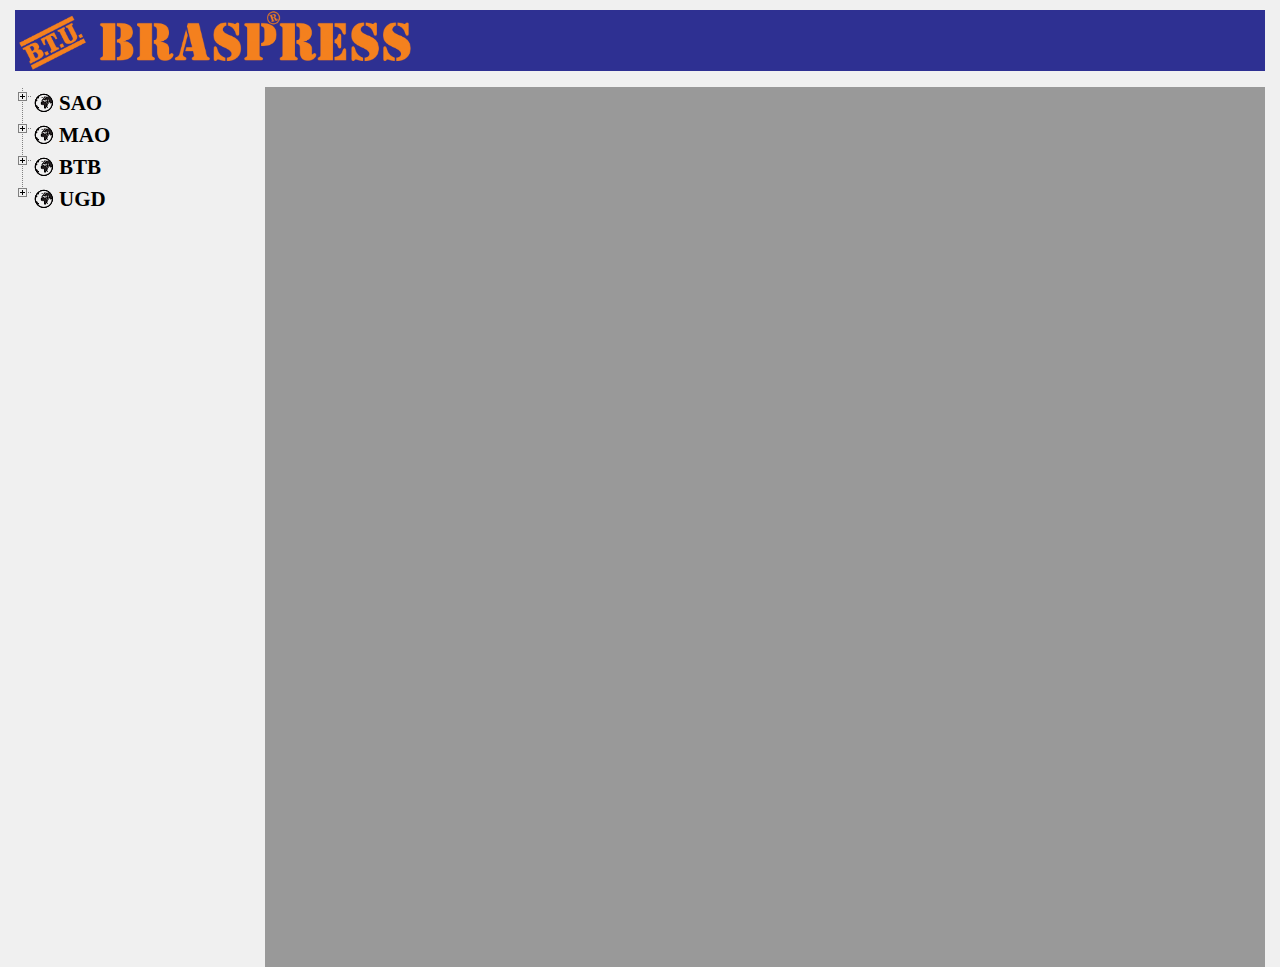
<file: coelho/index.html>
<html>

	
	<head>
		<script type="text/javascript" language="javascript" src='js/jquery-1.9.1.min.js'></script>
		<script type="text/javascript" language="javascript" src='js/jquery.treeview.js'></script>
		<link rel="stylesheet" type="text/css" href="css/style.css" media="all">
		<link rel="stylesheet" type="text/css" href="css/jquery.treeview.css" />
		<title> Firewall Manager Coelho </title>
	</head>
	<body>
		<div id="tudo">
			<nav id="topo" role="navigation">
    				<div class="primary">
				        <h1 id="logo"><img src="img/Logo BTU BRASPRESS.png" alt="Jira"></h1>
				</div>
			
			</nav>
			<div id="principal">
				<iframe id="iframeServer" frameborder="no"  width="100%" height="100%" ></iframe>
			
			</div>
			<div id="menu" style="overflow: auto;">
			</div>
		</div>

	</body>

	
</html>
<script>


	
	function initCoelho(){
		$.ajax({
			  url: "coelho.json",
			  type: "get",
			  dataType: "json",
			  error: function data(data){
				alert("Arquivo 'coelho.json', nao foi configuado corretamento");
			  },	
			  success: function( data ) {
				var html = "<ul id='tree' class='filetree'>";
				
	      		for (var i = 0; i < data.servers.length; i++ ){
 					html += "<li><span class='folder'>" + data.servers[i].filial + "</span>";
	      			for (var j = 0; j < data.servers[i].maquinas.length; j++){
	      				html += "<ul>";
	      				var url = '"' + data.servers[i].maquinas[j].url + '"';
	      				var link = "";
	      				link += "<a href='#' onclick='changeServer("+ url + ");'>";
						link += data.servers[i].maquinas[j].name;
						link += '</a>';
						html += "<li><span class='file'>" + link + "</span></li>";
						html += "</ul>";
	      			}
 					html += "</li>";	
				}  
					
				$("#menu").html(html + "</ul>");

				$("#tree").treeview({
						animated: "fast",
						collapsed: true});
				

			}
			
		});

		

	}	

	function changeServer(url){
		$("#iframeServer").attr("src", url);
	}

	initCoelho();
</script>
</file>
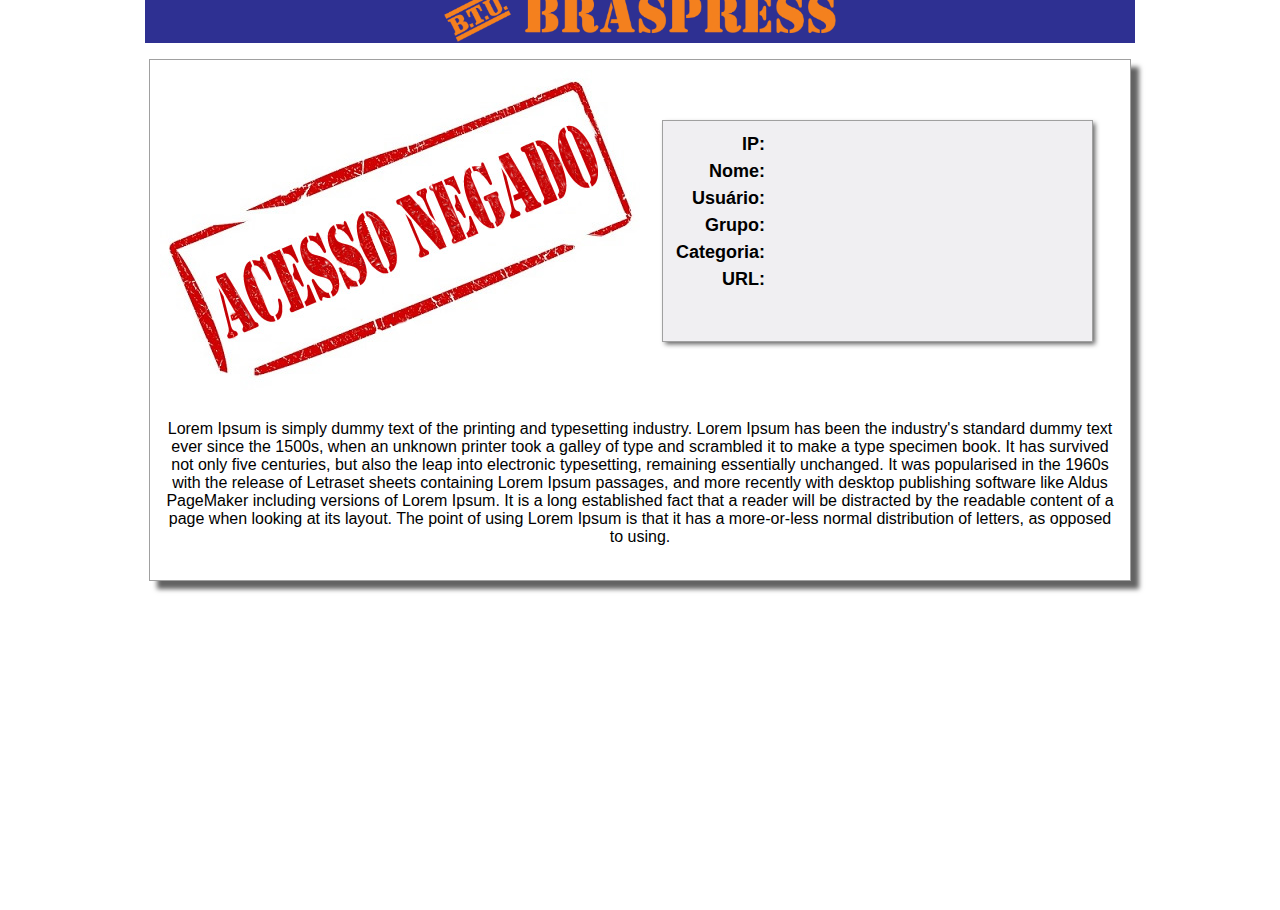
<file: error_proxy/index.html>
<html>
	<head>
			<link rel="stylesheet" type="text/css" href="style.css" media="all">
	</head>
	<body>
		<center>
		<nav id="topo" role="navigation">
    			<div class="primary">
				     <h1 id="logo"><img src="Logo BTU BRASPRESS.png" alt="Jira"></h1>
				</div>
			
			</nav>	
		</center>	
		<div id="body">

			
			<center>
			<div id="bodyInfo">

				<div id="message" style="float:left;">
					<img src="ad.jpg">
				</div>
				
				<div id="info" style="float:left;">
					<table id="tableInfo">
						<tr>
							<td id="tit">
								<b> IP: </b> 
							</td>
							<td id="ip">	
								192.168.0.1
							</td>
						<tr>	
						<tr>
							<td id="tit">
								<b> Nome: </b> 
							</td>
							<td id="nome">	
								Wagner Araujo
							</td>
						<tr>	
						<tr>
							<td id="tit">
								<b> Usu&aacute;rio: </b> 
							</td >
							<td id="usuario">	
								wagneraraujo-sao
							</td>
						<tr>	
						<tr>
							<td id="tit">
								<b> Grupo: </b> 
							</td>
							<td id="grupo">	
								GrupoX
							</td>
						<tr>	
						<tr>
							<td id="tit">
								<b> Categoria: </b> 
							</td>
							<td id="categoria">	
								YYYYYYYY
							</td>
						<tr>	
						<tr>
							<td id="tit">
								<b> URL: </b> 
							</td>
							<td width="310px" id="url">	
								http://youtube.com/jkfdlsjfksadj/fdsafsad
							</td>
						</tr>
					</table>					
	        	</div>	
	        	 <div id="rodape">	
		        	Lorem Ipsum is simply dummy text of the printing and typesetting industry. Lorem Ipsum has been the industry's standard dummy text ever since the 1500s, when an unknown printer took a galley of type and scrambled it to make a type specimen book. It has survived not only five centuries, but also the leap into electronic typesetting, remaining essentially unchanged. It was popularised in the 1960s with the release of Letraset sheets containing Lorem Ipsum passages, and more recently with desktop publishing software like Aldus PageMaker including versions of Lorem Ipsum.

					It is a long established fact that a reader will be distracted by the readable content of a page when looking at its layout. The point of using Lorem Ipsum is that it has a more-or-less normal distribution of letters, as opposed to using.
		        </div>
	        </div>

	        </center>


		</div>		




	</body>
</html>
<script>

	function onload(){
		var ip = getParam("a");
		var nome = getParam("n");
		var usuario = getParam("i");
		var grupo = getParam("s");
		var categoria = getParam("t");
		var url = getParam("u");

		document.getElementById("ip").innerHTML = ip;
		document.getElementById("nome").innerHTML = nome;
		document.getElementById("usuario").innerHTML = usuario;
		document.getElementById("grupo").innerHTML = grupo;
		document.getElementById("categoria").innerHTML = categoria;
		document.getElementById("url").innerHTML = url;
	}


	function getParam(name) {
  		var regexS = "[\\?&]"+name+"=([^&#]*)";
  		var regex = new RegExp( regexS );
  		var tmpURL = window.location.href;
  		var results = regex.exec( tmpURL );
  		if( results == null )
    		return "";
  		else
    		return results[1];
	}



	onload();
</script>
</file>
<file: coelho/css/style.css>
body{
	margin:10px 15px;
	font: 12px Arial, Helvetica, sans-serif;
	background:#F0F0F0;
	text-align:center;
	}
#tudo {
	width:100%;
	text-align:left;
	margin:0 auto;
	}
#principal {

	width:80%;	
	height:100%;
	background-color:#999;
	float:right;
	}
#menu {
	width:20%;
	height:100%;
	background-color:#F0F0F0;
	float:left;
	}
#principal * {
	padding: -5px 5px -5px 5px;
}


#menu p{

	valign:center;
}

a:link, a:visited {
	text-decoration: none;
	font-family:menu;
	font-size:18px;
	color:#F4811E;
	font-weight:bold;

}

a:hover {
	text-decoration: underline;
	color: #F4811E !important;
}

a:active {
	text-decoration: none
}

#topo{
	background-color:#2e3092;
	color:#fff;
}
</file>
<file: error_proxy/style.css>
body{
	text-align:center;
	margin-top: -18px
}

#body {
	margin-top: 10px;	

}

#topo{
	background-color:#2e3092;
	color:#fff;
	margin: -5px;
	width: 990px;
}

#info{
	vertical-align: middle;
	text-align: left;
	height: 200px;
	margin-top: 50;
	margin-left: 20;
	padding: 10;
	border: 1px solid #A0A0A0 ;
	box-shadow: #636363 0.2em 0.2em 0.3em;
	background-color: #F0EFF2;
	
}


#tableInfo {
	font-family: Arial,Helvetica,sans;
	font-size: 14px;
}

#info b {
	font-family: sans-serif;
	font-size: 18px ;
}

#bodyInfo{
	width: 960px;
	height: 500px;
	padding: 10px;
	border: 1px solid #A0A0A0 ;
	box-shadow: #636363 0.5em 0.5em 0.3em 
}

#tableInfo #tit{
	text-align: right;
}

#rodape{
	width: 960px;
	height: 100px;
	margin-top: 350px;
	font-family: Arial,Helvetica,sans;
}
</file>
